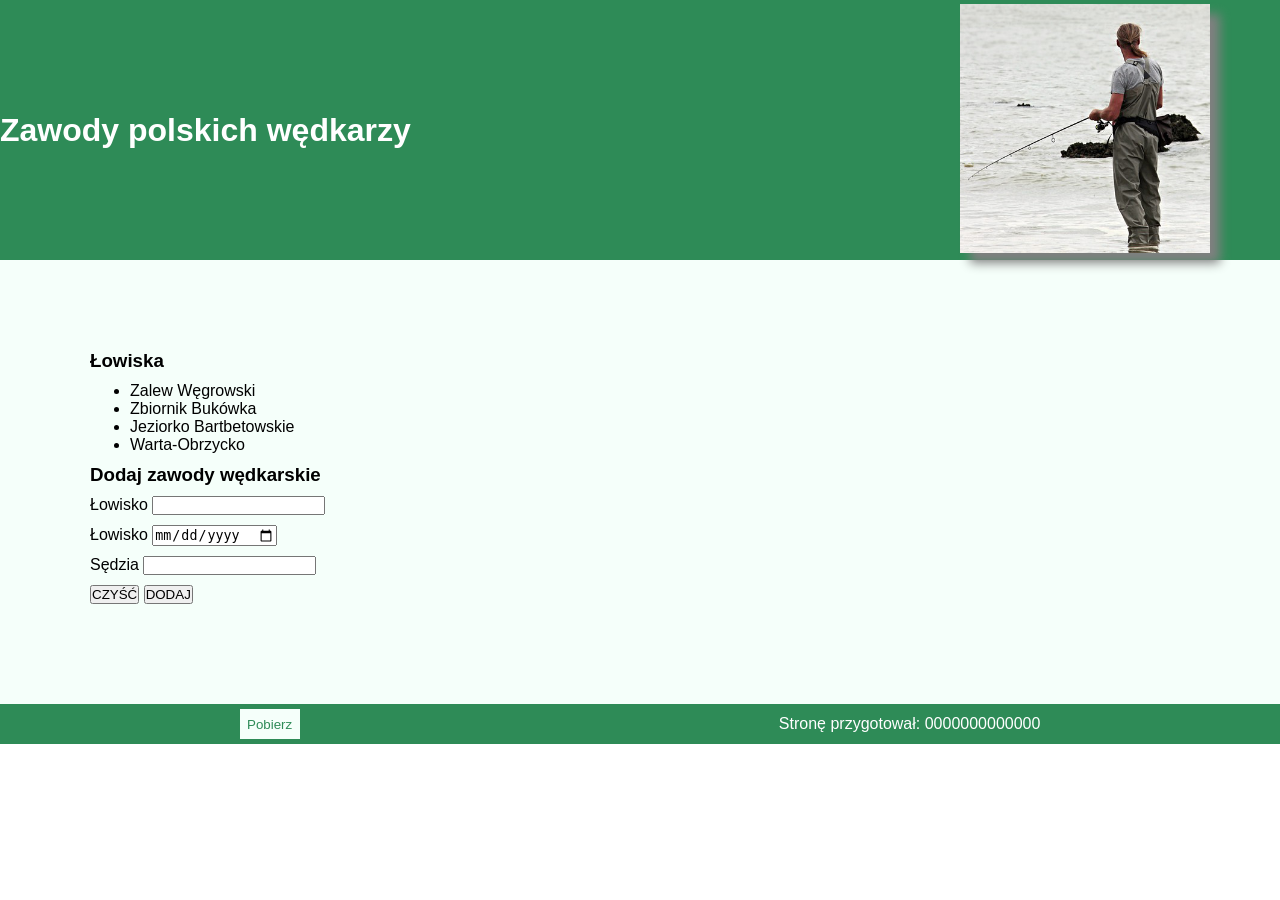
<file: index.html>
<!DOCTYPE html>
<html lang="pl">
<head>
    <meta charset="UTF-8">
    <meta name="viewport" content="width=device-width, initial-scale=1.0">
    <title>Zawody wędkarskie</title>
    <link rel="stylesheet" href="css/styl3.css">
</head>
<body>
    <div class="header">
        <div class="left">
            <h1>Zawody polskich wędkarzy</h1>
        </div>
        <div class="right">
            <img src="zawody.jpg" alt="wędkowanie">
        </div>
    </div>
    <div class="main">
        <form action="">
            <h3>Łowiska</h3>
            <ul>
                <li>Zalew Węgrowski</li>
                <li>Zbiornik Bukówka</li>
                <li>Jeziorko Bartbetowskie</li>
                <li>Warta-Obrzycko</li>
            </ul>
            <h3>Dodaj zawody wędkarskie</h3>
            <div class="lowisko">
                <label for="lowisko">Łowisko</label>
                <input type="number" name="lowisko">
            </div>
            <div class="data">
                <label for="data">Łowisko</label>
                <input type="date" name="data">
            </div>
            <div class="Sedzia">
                <label for="Sedzia">Sędzia</label>
                <input type="text" name="Sedzia">
            </div>
            <div class="btn" style="margin-bottom: 20px;">
                <button>CZYŚĆ</button>
                <button>DODAJ</button>
            </div>
        </form>
    </div>
    <div class="bottom">
        <div class="left_b">
            <button>Pobierz</button>
        </div>
        <div class="right_b">
            <p>Stronę przygotował: 0000000000000</p>
        </div>
    </div>
</body>
</html>
</file>
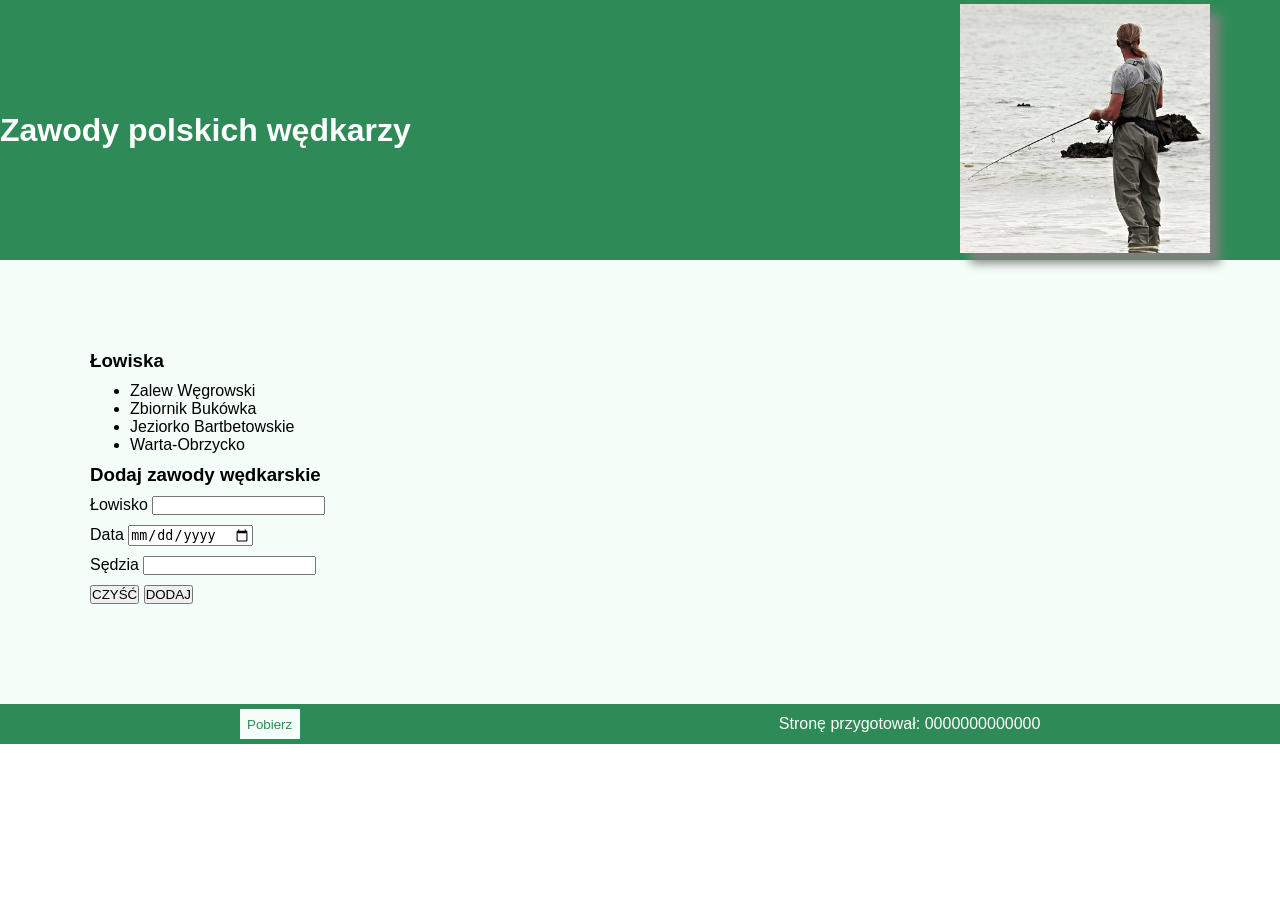
<file: zawody.html>
<!DOCTYPE html>
<html lang="pl">
<head>
    <meta charset="UTF-8">
    <meta name="viewport" content="width=device-width, initial-scale=1.0">
    <title>Zawody wędkarskie</title>
    <link rel="stylesheet" href="css/styl3.css">
</head>
<body>


    <div class="header">
        <div class="left">
            <h1>Zawody polskich wędkarzy</h1>
        </div>
        <div class="right">
            <img src="zawody.jpg" alt="wędkowanie">
        </div>
    </div>
    <div class="main">
        <form action="form.php" method="POST">
            <h3>Łowiska</h3>
            <ul>
                <li>Zalew Węgrowski</li>
                <li>Zbiornik Bukówka</li>
                <li>Jeziorko Bartbetowskie</li>
                <li>Warta-Obrzycko</li>
            </ul>
            <h3>Dodaj zawody wędkarskie</h3>
            <div class="lowisko input">
                <label for="lowisko">Łowisko</label>
                <input type="number" name="lowisko">
            </div>
            <div class="data input">
                <label for="data">Data</label>
                <input type="date" name="data">
            </div>
            <div class="Sedzia input">
                <label for="Sedzia">Sędzia</label>
                <input type="text" name="Sedzia">
            </div>
            <div class="btn" style="margin-bottom: 20px;">
                <button type="button" onclick="clean()">CZYŚĆ</button>
                <button type="submit">DODAJ</button>
            </div>
        </form>
    </div>
    <div class="bottom">
        <div class="left_b">
            <button>Pobierz</button>
        </div>
        <div class="right_b">
            <p>Stronę przygotował: 0000000000000</p>
        </div>
    </div>

    <script src="script.js"></script>
</body>
</html>
</file>
<file: css/styl3.css>
*{
    margin: 0;
    padding: 0;
}
html{
    font-family: "Verdana", sans-serif;
    font-size: 1,5rem;
}

.header {
    height: 260px;
    background-color: seagreen;
    display: grid;
    grid-template-columns: 75% 25%;
    align-items: center;
    color: white;
    justify-content: space-between;
}

.right > img {
    max-width: 250px;
    transform: scaleX(-1);
    box-shadow:  -10px 10px 10px gray;
}


.main {
    background-color: mintcream;
    padding: 80px;
}
.main > form > * {
    margin: 10px;
}
.main > form > ul {
    margin-left: 50px;
}


.bottom {
    width: 100%;
    background-color: seagreen;
    display: grid;
    grid-template-columns: auto auto;
    justify-content: space-around;
    align-items: center;
    color: white;
}

.bottom > * {
    margin: 5px 0 5px 0;
}

.left_b > button {
    width: 60px;
    height: 30px;
    border-radius: 0;
    background-color: mintcream;
    border: none;
    color: seagreen;
}
</file>
